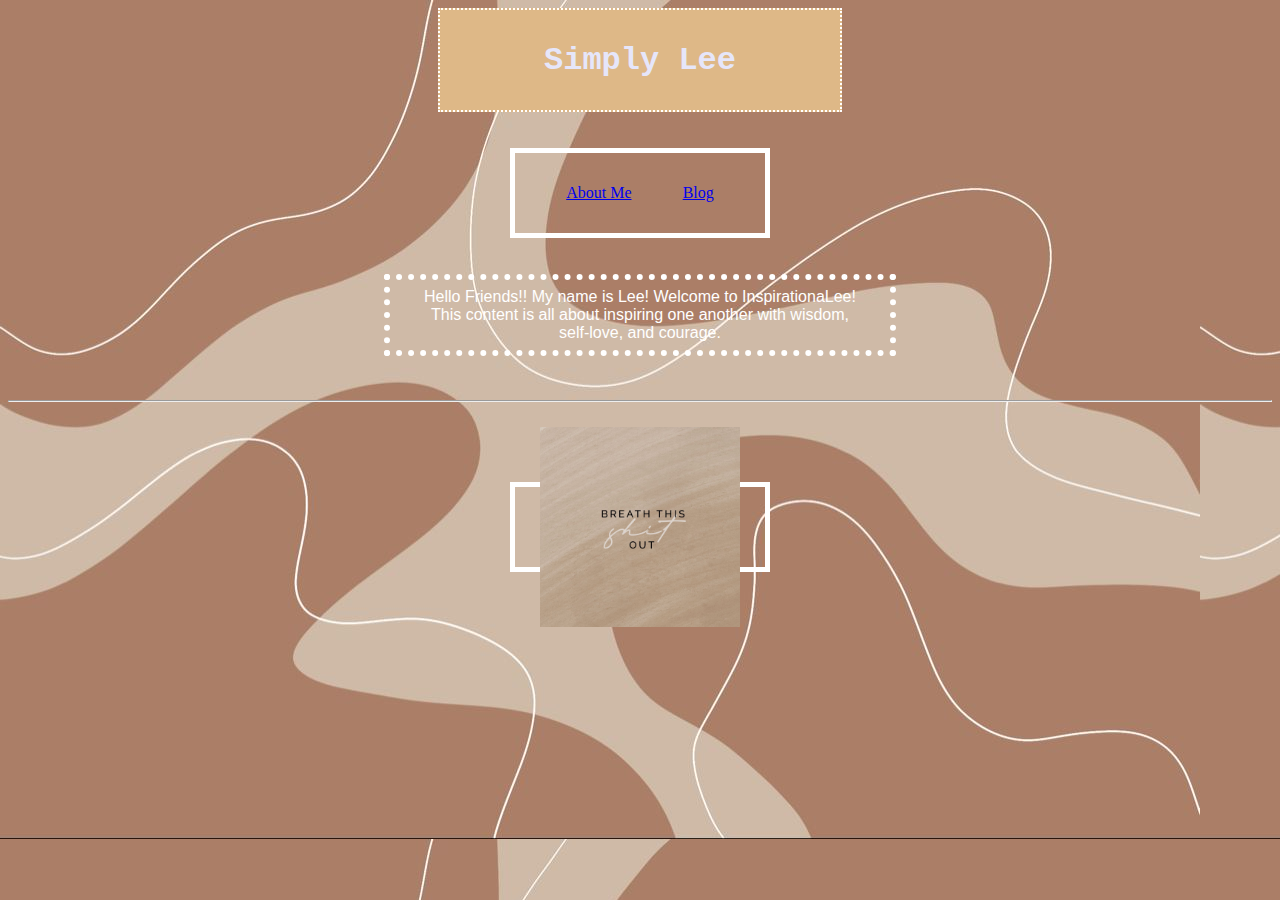
<file: index.html>
<!DOCTYPE html>
<html lang="en">
<head>
    <link
    rel="stylesheet"
    href="https://cdnjs.cloudflare.com/ajax/libs/animate.css/4.1.1/animate.min.css"
  />
    <link rel="stylesheet" href="blog.css">
    <meta charset="UTF-8">
    <meta http-equiv="X-UA-Compatible" content="IE=edge">
    <meta name="viewport" content="width=device-width, initial-scale=1.0">
    <title>InspirationaLee</title>
</head>
<body>
    <h1 class="animate__animated animate__swing">Simply Lee</h1> <br><br>
    <div><a href="aboutme.html">About Me</a> <a href="blog2.html">Blog</a></div><br><br>
    <p>Hello Friends!! My name is Lee! Welcome to InspirationaLee!<br>
        This content is all about inspiring one another with wisdom, <br>
        self-love, and courage.
    </p><br><br><hr><br><br><br><br>
   <div class="animate__animated animate__bounce class="image><img src="breathe.jpg" alt="just breathe" width="200"></div><br><br>
    <br>
</body>
</html>
</file>
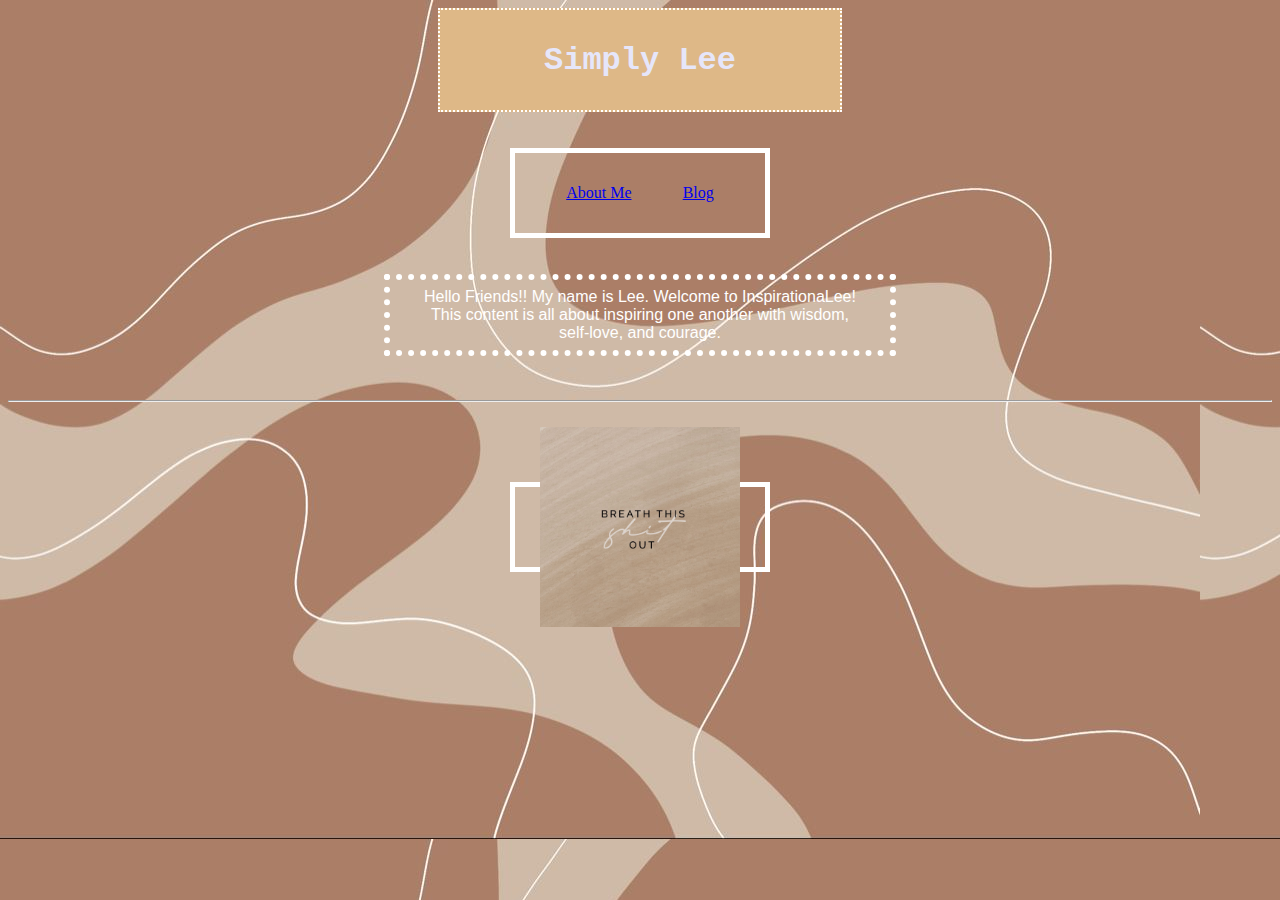
<file: blog.html>
<!DOCTYPE html>
<html lang="en">
<head>
    <link
    rel="stylesheet"
    href="https://cdnjs.cloudflare.com/ajax/libs/animate.css/4.1.1/animate.min.css"
  />
    <link rel="stylesheet" href="blog.css">
    <meta charset="UTF-8">
    <meta http-equiv="X-UA-Compatible" content="IE=edge">
    <meta name="viewport" content="width=device-width, initial-scale=1.0">
    <title>InspirationaLee</title>
</head>
<body>
    <h1 class="animate__animated animate__swing">Simply Lee</h1> <br><br>
    <div><a href="aboutme.html">About Me</a> <a href="blog2.html">Blog</a></div><br><br>
    <p>Hello Friends!! My name is Lee. Welcome to InspirationaLee!<br>
        This content is all about inspiring one another with wisdom, <br>
        self-love, and courage.
    </p><br><br><hr><br><br><br><br>
   <div class="animate__animated animate__bounce class="image><img src="breathe.jpg" alt="just breathe" width="200"></div><br><br>
    <br>
</body>
</html>
</file>
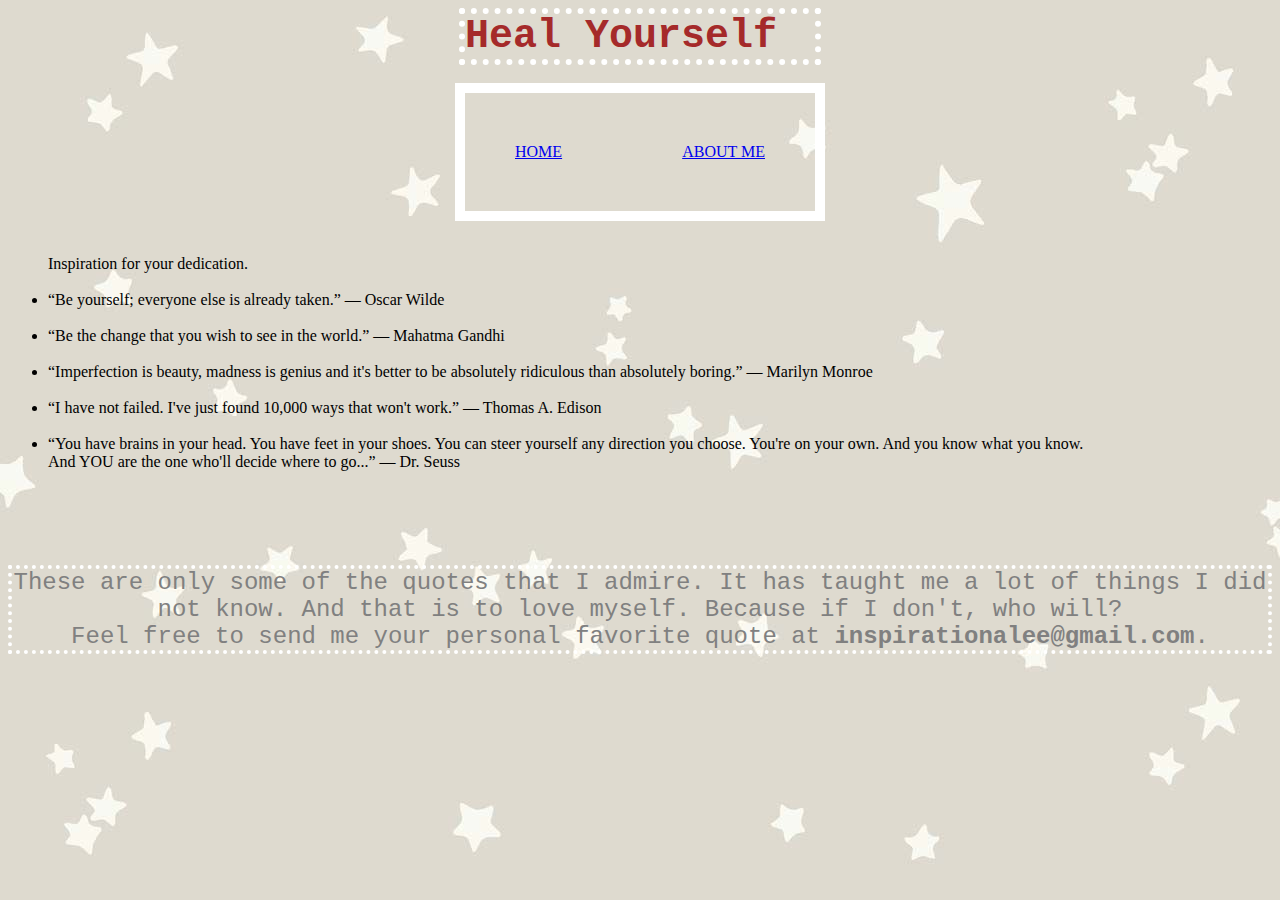
<file: blog2.html>
<!DOCTYPE html>
<html lang="en">
<head>
    <link
    rel="stylesheet"
    href="https://cdnjs.cloudflare.com/ajax/libs/animate.css/4.1.1/animate.min.css"
  />
    <link rel="stylesheet" href="blog3.css">
    <meta charset="UTF-8">
    <meta http-equiv="X-UA-Compatible" content="IE=edge">
    <meta name="viewport" content="width=device-width, initial-scale=1.0">
    <title>Inspiration Quotes</title>
</head>
<body>
    <h1 class="animate__animated animate__tada">Heal Yourself</h1><br>

    <div><a href="index.html">HOME</a> <a href="aboutme.html">ABOUT ME</a></div> <br>
    <ul>Inspiration for your dedication.<br><br>
        <li>“Be yourself; everyone else is already taken.” ― Oscar Wilde </li><br>
        <li>“Be the change that you wish to see in the world.” ― Mahatma Gandhi</li><br>
        <li>“Imperfection is beauty, madness is genius and it's better to be absolutely ridiculous than absolutely boring.” ― Marilyn Monroe</li><br>
        <li>“I have not failed. I've just found 10,000 ways that won't work.” ― Thomas A. Edison</li><br>
        <li>“You have brains in your head. You have feet in your shoes. You can steer yourself any direction you choose. You're on your own. And you know what you know. <br>
            And YOU are the one who'll decide where to go...” ― Dr. Seuss</li><br>
</ul>
<br><br>
<p>These are only some of the quotes that I admire. It has taught me a lot of things I did not know.
And that is to love myself. Because if I don't, who will? <br>
Feel free to send me your personal favorite quote at <b>inspirationalee@gmail.com</b>. </p>
</body>
</html>
</file>
<file: blog.css>
body {
    background-image: url(brown.jpg);
    background-position: auto;
}

h1 {
    color: lavender;
    font-family:'Courier New', Courier, monospace;
    background-color:burlywood;
    width: 400px;
    height: 100px;
    border: 2px white dotted;
    display: flex;
    justify-content: center;
    align-items: center;
    align-content: center;
    margin: auto;
}

div {
    width: 250px;
    height: 80px;
    border: 5px white solid;
    display: flex;
    justify-content: center;
    justify-content: space-evenly;
    align-items: center;
    margin: auto;

}
  p {font-family: 'Segoe UI', Tahoma, Geneva, Verdana, sans-serif;
    color: white;
    text-align: center;
    border: 6px dotted white;
    width: 500px;
    height: 70px;
    display: flex;
    justify-content: center;
    align-items: center;
    margin: auto;
  }
</file>
<file: blog3.css>
body {
    background-image: url(stars.jpg);
    background-position: auto;
}
h1 {font-size: 40px;
    align-items: center;
    border: 6px dotted white;
    width: 350px;
    height: auto;
    font-family: 'Courier New', Courier, monospace;
    color:brown;
    margin: auto;
}
div {
    width: 250px;
    border: 10px solid white;
    padding: 50px;
    margin: auto;
    display: flex;
    justify-content: center;
    justify-content: space-between;
    align-items: center;
  }
p {text-align: center;
    font-size: x-large;
    font-family: 'Courier New', Courier, monospace;
    color: gray;
    border: 4px white dotted;
    width: auto;
    height: auto;
}
</file>
